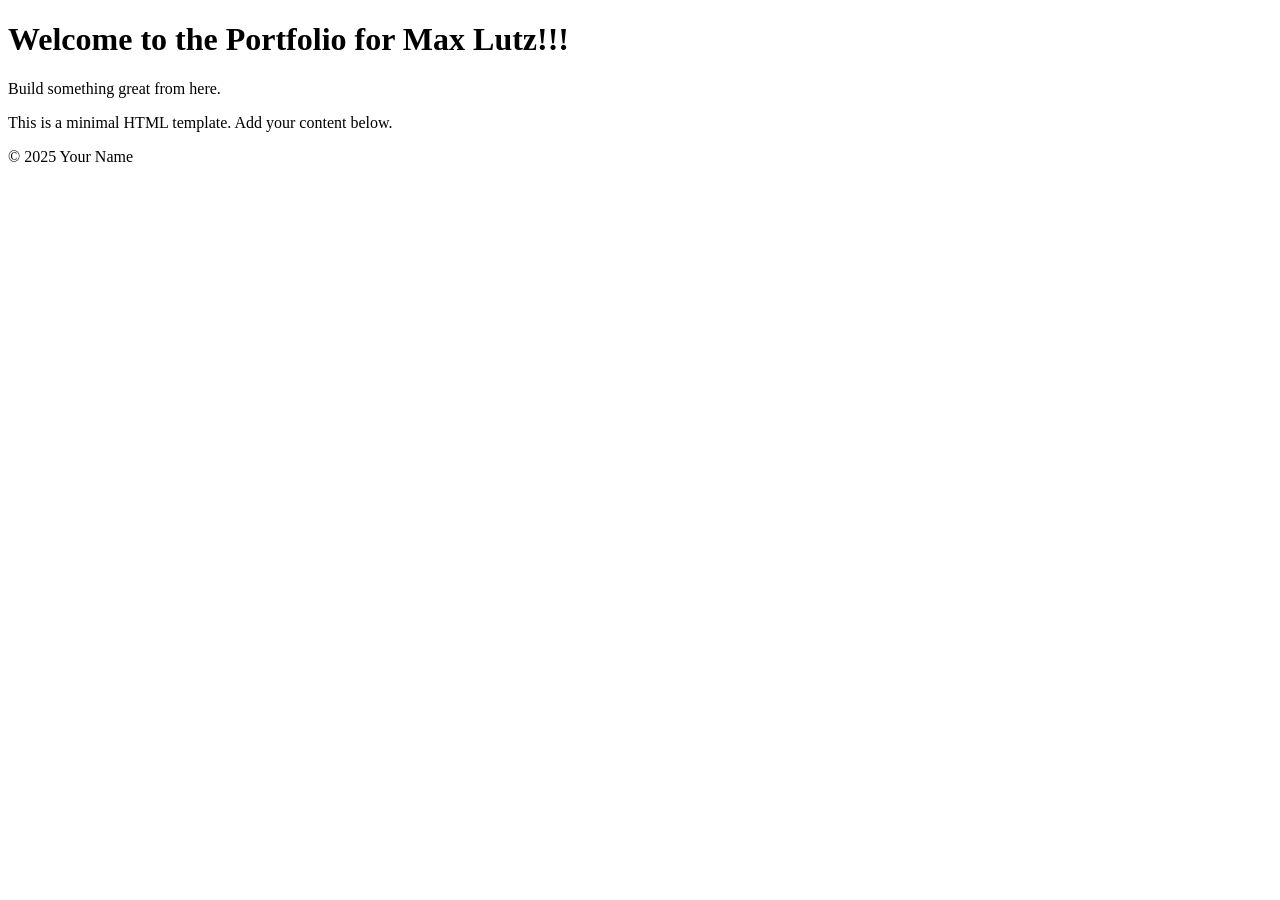
<file: html/index.html>
<!DOCTYPE html>
<html lang="en">
<head>
  <meta charset="UTF-8" />
  <meta name="viewport" content="width=device-width, initial-scale=1.0" />
  <meta http-equiv="X-UA-Compatible" content="IE=edge" />
  <title>Starter Page</title>
</head>
<body>
  <header>
    <h1>Welcome to the Portfolio for Max Lutz!!!</h1>
    <p>Build something great from here.</p>
  </header>

  <main>
    <p>This is a minimal HTML template. Add your content below.</p>
  </main>

  <footer>
    <p>&copy; 2025 Your Name</p>
  </footer>
</body>
</html>
</file>
